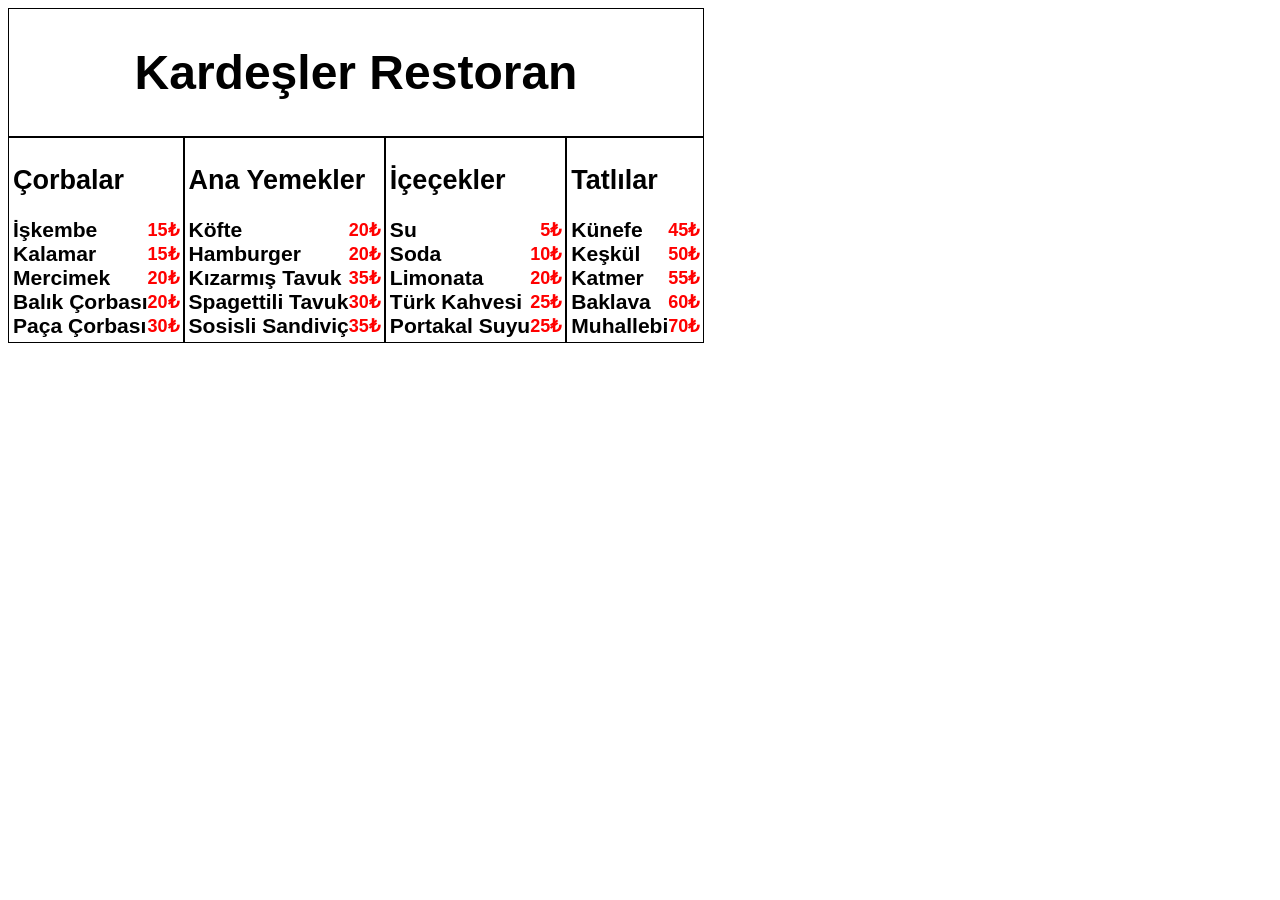
<file: menu/index.html>
<!DOCTYPE html>
<html lang="tr">
<head>
    <meta charset="UTF-8">
    <meta name="viewport" content="width=device-width, initial-scale=1.0">
    <title>Menü</title>
    <link rel="stylesheet" href="style.css">
</head>
<body>
    <header>
        <h1>Kardeşler Restoran</h1>
    </header>
    <div class="container">
        <div class="menu-class">
            <h2>Çorbalar</h2>
            <div class="menu-item">
                <h3>İşkembe</h3>
                <span>15₺</span>
            </div>
            <div class="menu-item">
                <h3>Kalamar</h3>
                <span>15₺</span>
            </div>
            <div class="menu-item">
                <h3>Mercimek </h3>
                <span>20₺</span>    
            </div>
            <div class="menu-item">
                <h3>Balık Çorbası</h3>
                <span>20₺</span>
            </div>
            <div class="menu-item">
                <h3>Paça Çorbası</h3>
                <span>30₺</span>
            </div>
        </div>

        <div class="menu-class2">
            <h2>Ana Yemekler</h2>
            <div class="menu-item2">
                <h3>Köfte</h3>
                <span>20₺</span>
            </div>
            <div class="menu-item2">
                <h3>Hamburger</h3>
                <span>20₺</span>
            </div>
            <div class="menu-item2">
                <h3>Kızarmış Tavuk</h3>
                <span>35₺</span>
            </div>
            <div class="menu-item2">
                <h3>Spagettili Tavuk</h3>
                <span>30₺</span>
            </div>
            <div class="menu-item2">
                <h3>Sosisli Sandiviç</h3>
                <span>35₺</span>
            </div>
        </div>
        
        <div class="menu-class3">
            <h2>İçeçekler</h2>
            <div class="menu-item3">
                <h3>Su</h3>
                <span>5₺</span>
            </div>
            <div class="menu-item3">
                <h3>Soda</h3>
                <span>10₺</span>
            </div>
            <div class="menu-item3">
                <h3>Limonata</h3>
                <span>20₺</span>
            </div>
            <div class="menu-item3">
                <h3>Türk Kahvesi</h3>
                <span>25₺</span>
            </div>
            <div class="menu-item3">
                <h3>Portakal Suyu</h3>
                <span>25₺</span>
            </div>   
        </div>
        <div class="menu-class4">
            <h2>Tatlılar</h2>
            <div class="menu-item4">
                <h3>Künefe</h3>
                <span>45₺</span>
            </div>
            <div class="menu-item4">
                <h3>Keşkül</h3>
                <span>50₺</span>
            </div>
            <div class="menu-item4">
                <h3>Katmer</h3>
                <span>55₺</span>
            </div>
            <div class="menu-item4">
                <h3>Baklava</h3>
                <span>60₺</span>
            </div>
            <div class="menu-item4">
                <h3>Muhallebi</h3>
                <span>70₺</span>
            </div>
        </div>
    </div>
</body>
</html>
</file>
<file: menu/style.css>
body {
    font-family: Arial, Helvetica, sans-serif;
    font-size: 12px;
    background-color: white;
    color: black;
}

header {
    border: 1px solid black;
    max-width: 686px;
    text-align: center;
    padding: 4px;
    color: black;
    font-size: 24px;
    font-family: Arial, Helvetica, sans-serif;
}

.container {
    display: flex;
    justify-content:flex-start  ; /* Kategorileri sola hizalar */
}

.menu-class, .menu-class2 ,.menu-class3,.menu-class4 {
    border: 1px solid black;    
    max-width: 200px;
    padding: 4px;
    color: black;
    font-size: 18px;
    font-family: Arial, Helvetica, sans-serif;
    margin: 0; /* Kategoriler arasında ekstra boşluğu kaldırır */
}

.menu-item, .menu-item2 , .menu-item3,.menu-item4 {
    display: flex;
    color: black;
    align-items: center; 
    text-align: left;
    justify-content: space-between;
}

.menu-item h3, .menu-item2 h3 , .menu-item3 h3 ,.menu-item4 h3{
    display: flex;
    margin: 0;
    align-items: center;
}

.menu-item span, .menu-item2 span ,.menu-item3 span ,.menu-item4 span{
    margin: 0;
    color: red;
    font-weight: bold;
    text-align: right;
}
</file>
